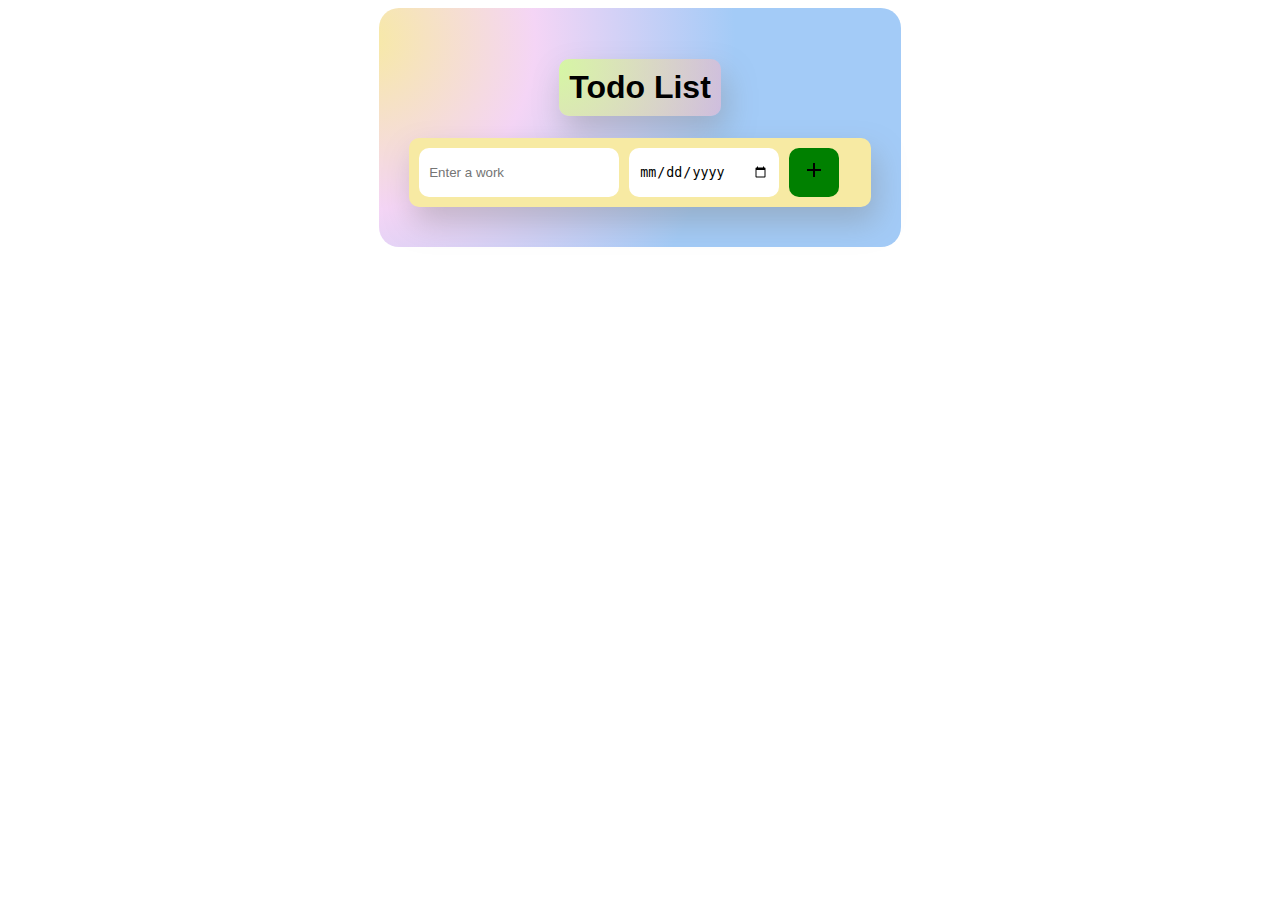
<file: index.html>
<!DOCTYPE html>
<html lang="en">
<head>
    <meta charset="UTF-8">
    <meta name="viewport" content="width=device-width, initial-scale=1.0">
    <title>Todo List</title>
    <link rel="stylesheet" href="styles/to-do.css">
</head>
<body>
    <div class="to-do">
        <h1>Todo List</h1>
        <div class="input">
            <input class="js-input-data ip-data" onkeydown="key(event)" placeholder="Enter a work" type="text">
            <input class="js-input-date ip-date" onkeydown="key(event)" type="date">
            <button class="add" onclick="createList()">
                <svg xmlns="http://www.w3.org/2000/svg" width="24" height="24" viewBox="0 0 24 24" style="fill: rgba(0, 0, 0, 1);"><path d="M19 11h-6V5h-2v6H5v2h6v6h2v-6h6z"></path></svg>
            </button>
        </div>
        <div class="js-display">

        </div> 
    </div>    
</body>
<script src="script/to-do.js"></script>
</html>
</file>
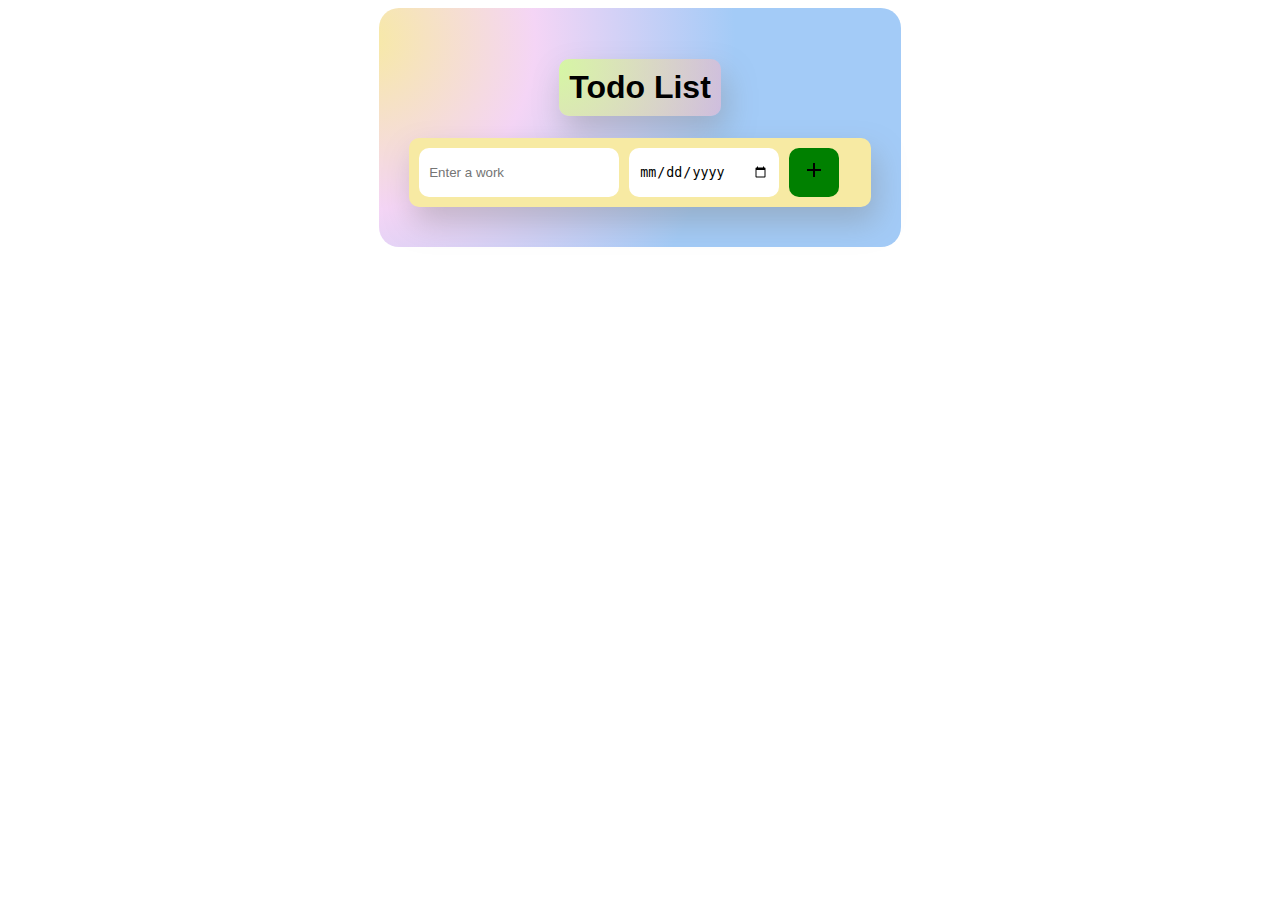
<file: Todo.html>
<!DOCTYPE html>
<html lang="en">
<head>
    <meta charset="UTF-8">
    <meta name="viewport" content="width=device-width, initial-scale=1.0">
    <title>Todo List</title>
    <link rel="stylesheet" href="styles/to-do.css">
</head>
<body>
    <div class="to-do">
        <h1>Todo List</h1>
        <div class="input">
            <input class="js-input-data ip-data" onkeydown="key(event)" placeholder="Enter a work" type="text">
            <input class="js-input-date ip-date" onkeydown="key(event)" type="date">
            <button class="add" onclick="createList()">
                <svg xmlns="http://www.w3.org/2000/svg" width="24" height="24" viewBox="0 0 24 24" style="fill: rgba(0, 0, 0, 1);"><path d="M19 11h-6V5h-2v6H5v2h6v6h2v-6h6z"></path></svg>
            </button>
        </div>
        <div class="js-display">

        </div> 
    </div>    
</body>
<script src="script/to-do.js"></script>
</html>
</file>
<file: styles/to-do.css>
body{
    font-family: Arial, Helvetica, sans-serif;
    display: grid;
    place-items: center;
}
h1{
    margin-left: 150px;
    margin-right: 150px;
    background-image: radial-gradient(
        circle 369px at -2.9% 12.9%,
        rgb(213, 247, 163) 0%,
        rgba(238, 180, 202, 0.56) 46.4%,
        rgb(229, 163, 247) 100.7%
    );
    padding: 10px;
    border-radius: 10px;
    box-shadow: 5px 15px 30px rgba(128, 128, 128, 0.384);
    text-align:center;
}
.to-do{
    height: auto;
    width: auto;
    padding: 30px;
    background-image: radial-gradient(
                    circle 369px at -2.9% 12.9%,
                    rgba(247, 234, 163, 1) 0%,
                    rgba(236, 180, 238, 0.56) 46.4%,
                    rgba(163, 203, 247, 1) 100.7%
    );
    border-radius: 20px;
}
.input,
.output{
    display: grid;
    grid-template-columns: 200px 150px 50px;
    column-gap: 10px;
    row-gap: 10px;
    padding: 10px;
    border-radius: 10px;
    box-shadow: 5px 15px 30px rgba(128, 128, 128, 0.384);
    margin-bottom:10px;
}
.input{
    background-color: rgba(247, 234, 163, 1);
}
.output{
    background-color: rgba(229, 163, 247, 1);
   
}
.input{
    margin-bottom: 10px;
}
.ip-data,.ip-date{
    padding: 10px;
    border-radius: 10px;
    border: none;
}

.add,.del{
    padding: 10px;
    font-size: 17px;
    border: none;
    color: white;
    background-color: green;
    border-radius: 10px;
    cursor: pointer;
}
.del{
    background-color: red;
}
.op-data,.op-date{
    display: flex;
    justify-content: center;
    align-items: center;
    border-radius: 10px;
    background-color: white;
}
</file>
